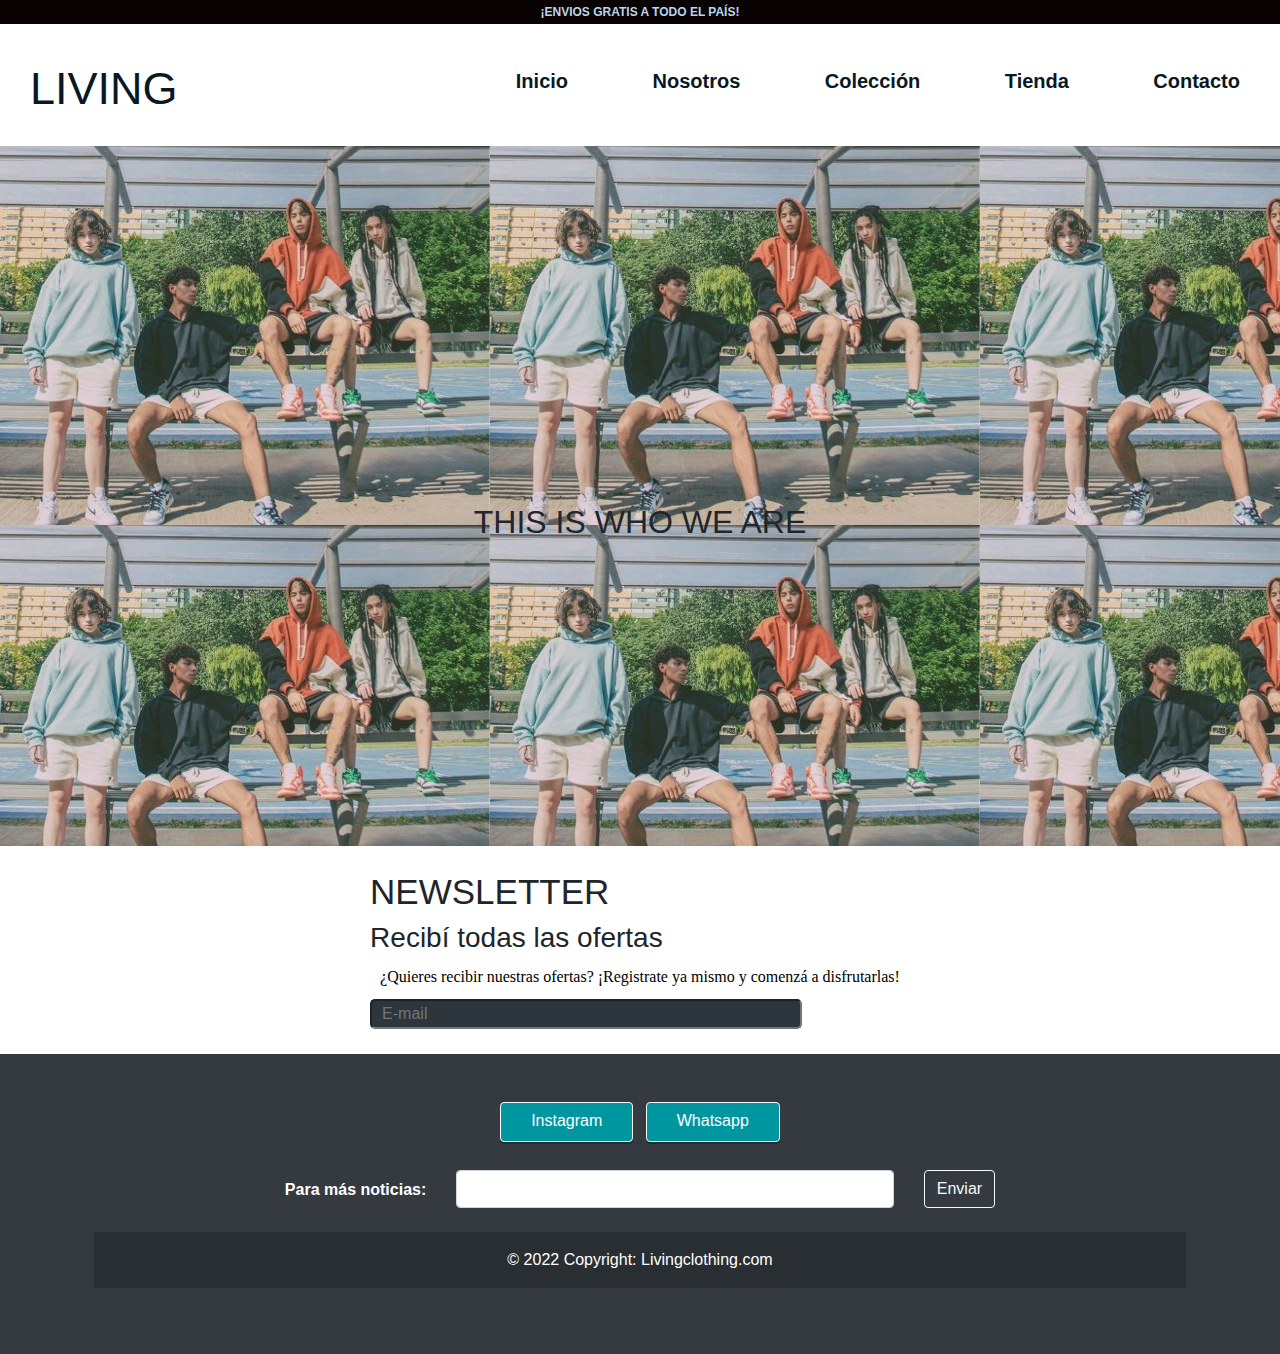
<file: index.html>
<!DOCTYPE html>
<html lang="en">
<head>
    <meta charset="UTF-8">
    <meta http-equiv="X-UA-Compatible" content="IE=edge">
    <meta name="viewport" content="width=device-width, initial-scale=1.0">
    <title>Living Clothing</title>
    <link rel="stylesheet" href="./assets/css/style.css">
    <link rel="shortcut icon" href="./assets/img/logo.jpeg" type="image/x-icon">
    <meta name="viewport" content="width=device-width, initial-scale=1">
    <link rel="stylesheet" href="https://stackpath.bootstrapcdn.com/bootstrap/4.4.1/css/bootstrap.min.css"> 
</head>
<body class="contenedor">
    <div class="encabezado">
        <h4>¡ENVIOS GRATIS A TODO EL PAÍS!</h4>
    </div>
    <header class="header">
        <h1>LIVING</h1>
        <ul>
            <li><a href="./index.html">Inicio</a></li>
            <li><a href="./section/nosotros.html">Nosotros</a></li>
            <li><a href="./section/colección.html">Colección</a></li>
            <li><a href="./section/tienda.html">Tienda</a></li>
            <li><a href="./section/contacto.html">Contacto</a></li>
        </ul>
    </header>

    <section class="sectionInicio">
        <h2>THIS IS WHO WE ARE</h2>
    </section>

    <main class="main">
        <div class="newsletter">
            <h6>NEWSLETTER</h6>
            <h3>Recibí todas las ofertas</h3>
            <p>¿Quieres recibir nuestras ofertas? ¡Registrate ya mismo y comenzá a disfrutarlas!</p>
            <input type="email"  placeholder="E-mail">
        </div>
    </main>

    <footer class="bg-dark text-center text-white">
        <!-- Grid container -->
        <div class="container p-4">
          <!-- Section: Social media -->
          <section class="mb-4">
            <!-- Instagram -->
            <a class="btn btn-outline-light btn-floating m-1" href="https://www.instagram.com/living.clothing/" role="button"
              ><i class="fab fa-instagram-f"></i
            >Instagram</a>
      
            <!-- Whatsapp -->
            <a class="btn btn-outline-light btn-floating m-1" href="https://api.whatsapp.com/send/?phone=541134695280&text&app_absent=0" role="button"
              ><i class="fab fa-Whatsapp"></i
            >Whatsapp</a>
          </section>
          <!-- Section: Social media -->
      
          <!-- Section: Form -->
          <section class="">
            <form action="">
              <!--Grid row-->
              <div class="row d-flex justify-content-center">
                <!--Grid column-->
                <div class="col-auto">
                  <p class="pt-2">
                    <strong>Para más noticias:</strong>
                  </p>
                </div>
                <!--Grid column-->
      
                <!--Grid column-->
                <div class="col-md-5 col-12">
                  <!-- Email input -->
                  <div class="form-outline form-white mb-4">
                    <input type="email" id="form5Example21" class="form-control" />
                  </div>
                </div>
                <!--Grid column-->
      
                <!--Grid column-->
                <div class="col-auto">
                  <!-- Submit button -->
                  <button type="submit" class="btn btn-outline-light mb-4">
                    Enviar
                  </button>
                </div>
                <!--Grid column-->
              </div>
              <!--Grid row-->
            </form>
          </section>
          <!-- Section: Form -->

      
        <!-- Copyright -->
        <div class="text-center p-3" style="background-color: rgba(0, 0, 0, 0.2);">
          © 2022 Copyright:
          <a class="text-white" href="https://mdbootstrap.com/">Livingclothing.com</a>
        </div>
        <!-- Copyright -->
      </footer>
</body>
</html>
</file>
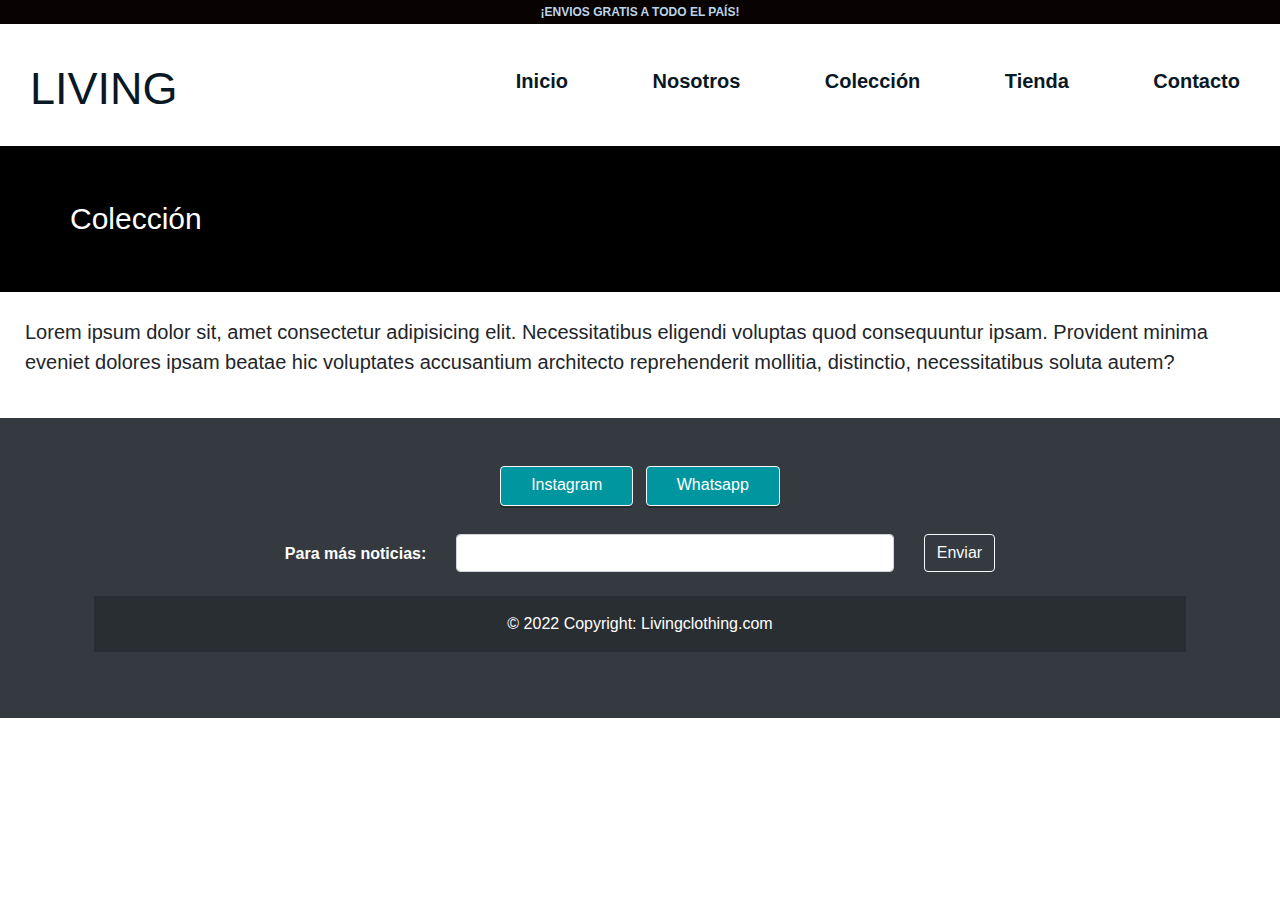
<file: section/colección.html>
<!DOCTYPE html>
<html lang="en">
<head>
    <meta charset="UTF-8">
    <meta http-equiv="X-UA-Compatible" content="IE=edge">
    <meta name="viewport" content="width=device-width, initial-scale=1.0">
    <title>Living Clothing</title>
    <link rel="stylesheet" href="../assets/css/style.css">
    <link rel="shortcut icon" href="../assets/img/logo.jpeg" type="image/x-icon">
    <meta name="viewport" content="width=device-width, initial-scale=1">
    <link rel="stylesheet" href="https://stackpath.bootstrapcdn.com/bootstrap/4.4.1/css/bootstrap.min.css"> 
</head>
<body class="contenedor">
    <div class="encabezado">
        <h4>¡ENVIOS GRATIS A TODO EL PAÍS!</h4>
    </div>
    <header class="header">
        <h1>LIVING</h1>
        <ul>
            <li><a href="../index.html">Inicio</a></li>
            <li><a href="../section/nosotros.html">Nosotros</a></li>
            <li><a href="../section/colección.html">Colección</a></li>
            <li><a href="../section/tienda.html">Tienda</a></li>
            <li><a href="../section/contacto.html">Contacto</a></li>
        </ul>
    </header>
    <section class="section2">
        <div class="col-3 col-md-6 col-lg-12">
            <h3>Colección</h3>
        </div>    
    </section>
    <main class="main">
        <p class="lead" class="col-3 col-md-6 col-lg-12">Lorem ipsum dolor sit, amet consectetur adipisicing elit. Necessitatibus eligendi voluptas quod consequuntur ipsam. Provident minima eveniet dolores ipsam beatae hic voluptates accusantium architecto reprehenderit mollitia, distinctio, necessitatibus soluta autem?</p>

    </main>
    <footer class="bg-dark text-center text-white">
        <!-- Grid container -->
        <div class="container p-4">
          <!-- Section: Social media -->
          <section class="mb-4">
            <!-- Instagram -->
            <a class="btn btn-outline-light btn-floating m-1" href="https://www.instagram.com/living.clothing/" role="button"
              ><i class="fab fa-instagram-f"></i
            >Instagram</a>
      
            <!-- Whatsapp -->
            <a class="btn btn-outline-light btn-floating m-1" href="https://api.whatsapp.com/send/?phone=541134695280&text&app_absent=0" role="button"
              ><i class="fab fa-Whatsapp"></i
            >Whatsapp</a>
          </section>
          <!-- Section: Social media -->
      
          <!-- Section: Form -->
          <section class="">
            <form action="">
              <!--Grid row-->
              <div class="row d-flex justify-content-center">
                <!--Grid column-->
                <div class="col-auto">
                  <p class="pt-2">
                    <strong>Para más noticias:</strong>
                  </p>
                </div>
                <!--Grid column-->
      
                <!--Grid column-->
                <div class="col-md-5 col-12">
                  <!-- Email input -->
                  <div class="form-outline form-white mb-4">
                    <input type="email" id="form5Example21" class="form-control" />
                  </div>
                </div>
                <!--Grid column-->
      
                <!--Grid column-->
                <div class="col-auto">
                  <!-- Submit button -->
                  <button type="submit" class="btn btn-outline-light mb-4">
                    Enviar
                  </button>
                </div>
                <!--Grid column-->
              </div>
              <!--Grid row-->
            </form>
          </section>
          <!-- Section: Form -->

      
        <!-- Copyright -->
        <div class="text-center p-3" style="background-color: rgba(0, 0, 0, 0.2);">
          © 2022 Copyright:
          <a class="text-white" href="https://mdbootstrap.com/">Livingclothing.com</a>
        </div>
        <!-- Copyright -->
      </footer>
</body>
</html>
</file>
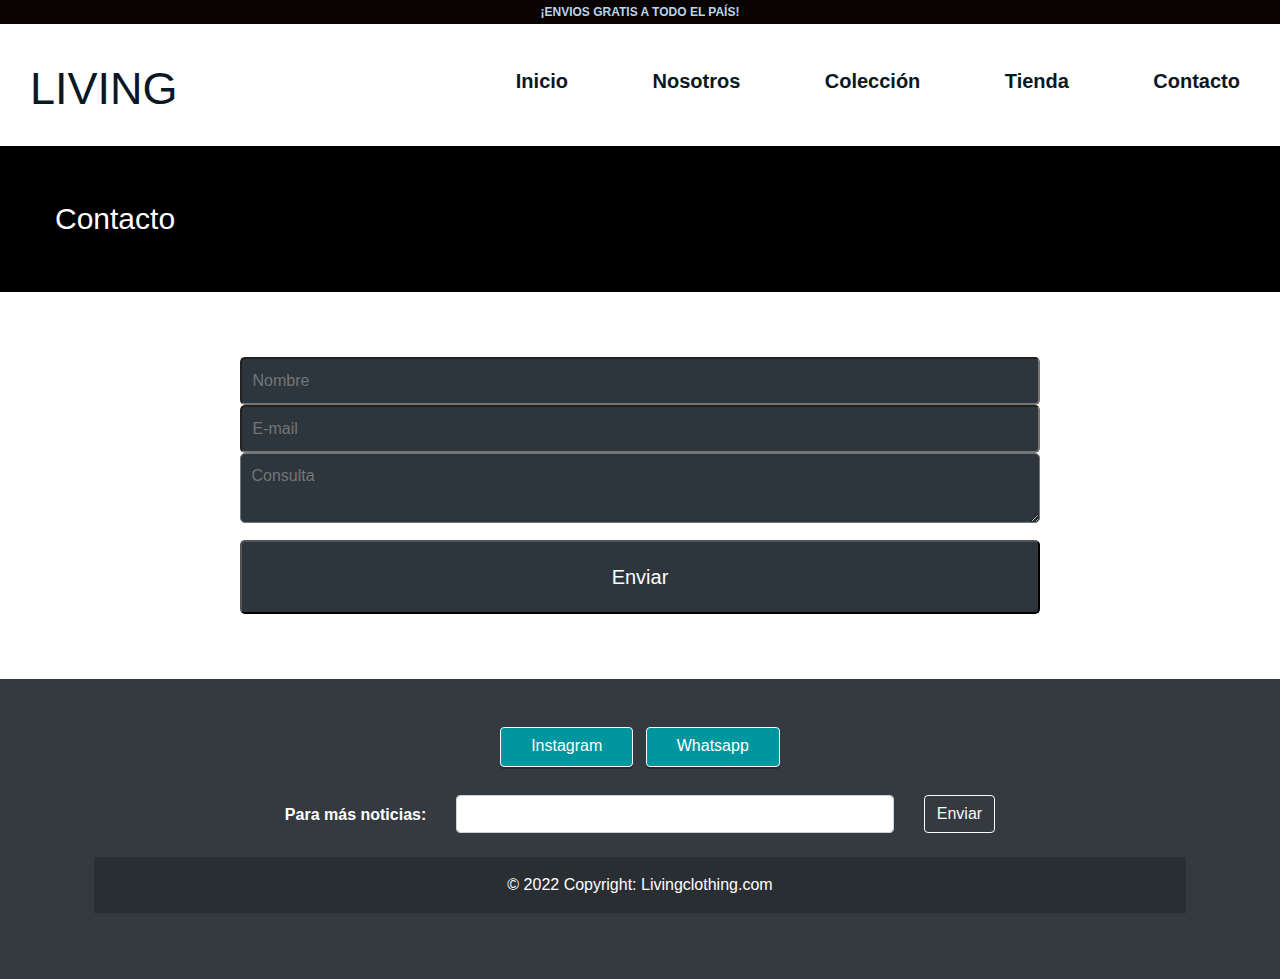
<file: section/contacto.html>
<!DOCTYPE html>
<html lang="en">
<head>
    <meta charset="UTF-8">
    <meta http-equiv="X-UA-Compatible" content="IE=edge">
    <meta name="viewport" content="width=device-width, initial-scale=1.0">
    <title>Living Clothing</title>
    <link rel="stylesheet" href="../assets/css/style.css">
    <link rel="shortcut icon" href="../assets/img/logo.jpeg" type="image/x-icon">
    <meta name="viewport" content="width=device-width, initial-scale=1">
    <meta name="keywords"  content="ROPA, BUZOS, MODA, OVERSIZE">
    <link rel="stylesheet" href="https://stackpath.bootstrapcdn.com/bootstrap/4.4.1/css/bootstrap.min.css"> 
</head>
<body class="contenedor">
    <div class="encabezado">
        <h4>¡ENVIOS GRATIS A TODO EL PAÍS!</h4>
    </div>
    <header class="header">
        <h1>LIVING</h1>
        <ul>
            <li><a href="../index.html">Inicio</a></li>
            <li><a href="../section/nosotros.html">Nosotros</a></li>
            <li><a href="../section/colección.html">Colección</a></li>
            <li><a href="../section/tienda.html">Tienda</a></li>
            <li><a href="../section/contacto.html">Contacto</a></li>
        </ul>
    </header>
    <section class="section2">
        <div>
            <h3>Contacto</h3>
          </section>
          <main class="main">
        <div class="contactos">
        <article class="contacto">
            <form action="gest">
              <input name="nombre" placeholder="Nombre">
              <input type="email"  placeholder="E-mail">
              <textarea name="Consulta" placeholder="Consulta"></textarea>
              </select>
              <input class="boton" type="submit" value="Enviar" id="boton">
            </form>
          </article>
        </div>
      </div> 
    </main> 


<footer class="bg-dark text-center text-white">
    <!-- Grid container -->
    <div class="container p-4">
      <!-- Section: Social media -->
      <section class="mb-4">
        <!-- Instagram -->
        <a class="btn btn-outline-light btn-floating m-1" href="https://www.instagram.com/living.clothing/" role="button"
          ><i class="fab fa-instagram-f"></i
        >Instagram</a>
  
        <!-- Whatsapp -->
        <a class="btn btn-outline-light btn-floating m-1" href="https://api.whatsapp.com/send/?phone=541134695280&text&app_absent=0" role="button"
          ><i class="fab fa-Whatsapp"></i
        >Whatsapp</a>
      </section>
      <!-- Section: Social media -->
  
      <!-- Section: Form -->
      <section class="">
        <form action="">
          <!--Grid row-->
          <div class="row d-flex justify-content-center">
            <!--Grid column-->
            <div class="col-auto">
              <p class="pt-2">
                <strong>Para más noticias:</strong>
              </p>
            </div>
            <!--Grid column-->
  
            <!--Grid column-->
            <div class="col-md-5 col-12">
              <!-- Email input -->
              <div class="form-outline form-white mb-4">
                <input type="email" id="form5Example21" class="form-control" />
              </div>
            </div>
            <!--Grid column-->
  
            <!--Grid column-->
            <div class="col-auto">
              <!-- Submit button -->
              <button type="submit" class="btn btn-outline-light mb-4">
                Enviar
              </button>
            </div>
            <!--Grid column-->
          </div>
          <!--Grid row-->
        </form>
      </section>
      <!-- Section: Form -->

  
    <!-- Copyright -->
    <div class="text-center p-3" style="background-color: rgba(0, 0, 0, 0.2);">
      © 2022 Copyright:
      <a class="text-white" href="https://mdbootstrap.com/">Livingclothing.com</a>
    </div>
    <!-- Copyright -->
  </footer>
</body>
</html>
</file>
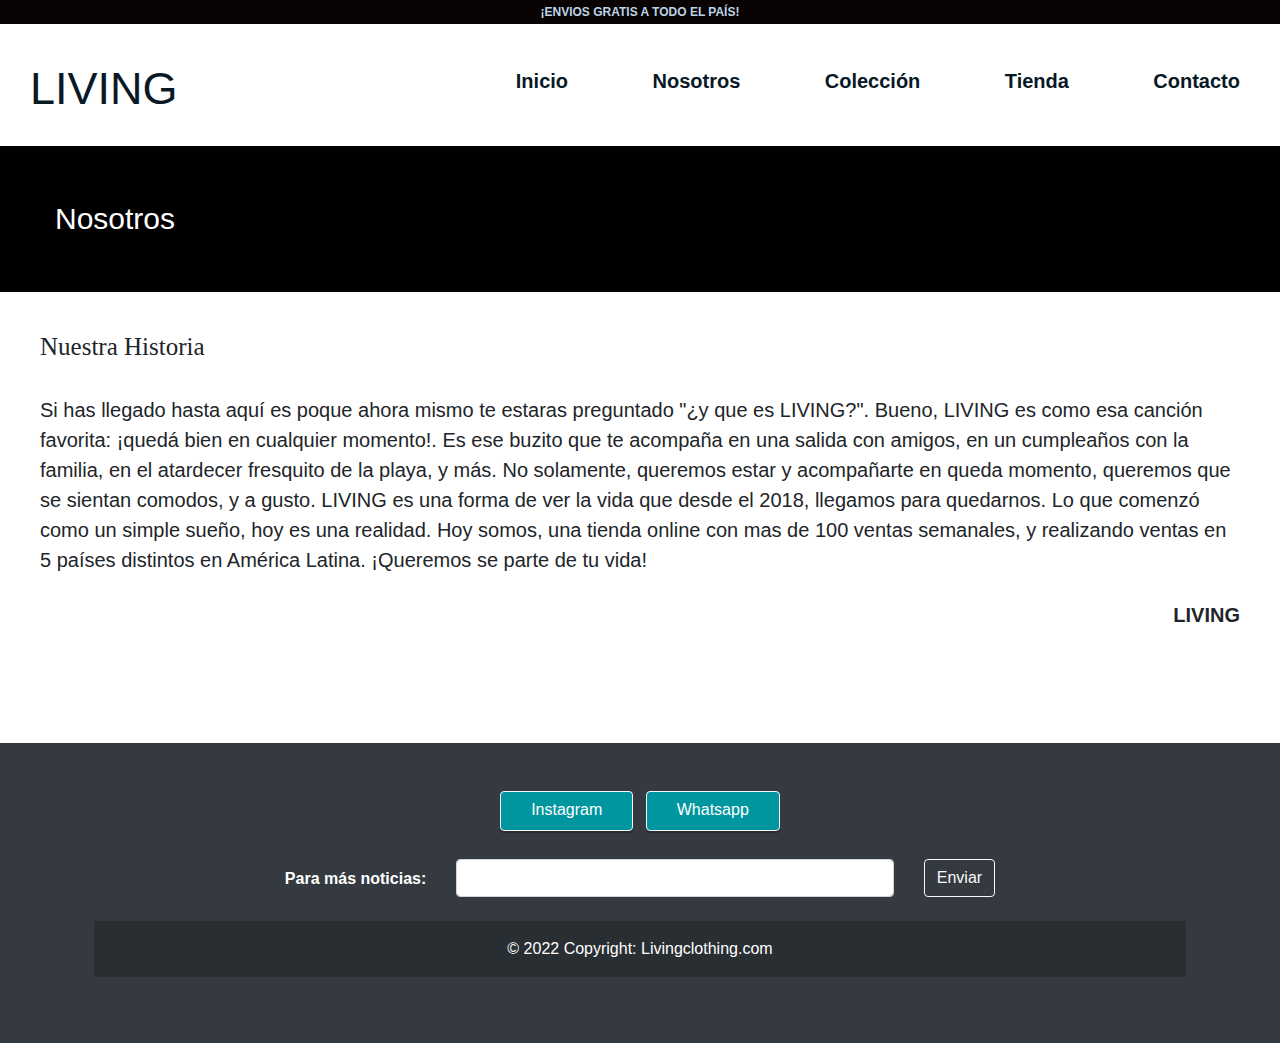
<file: section/nosotros.html>
<!DOCTYPE html>
<html lang="en">
<head>
    <meta charset="UTF-8">
    <meta http-equiv="X-UA-Compatible" content="IE=edge">
    <meta name="viewport" content="width=device-width, initial-scale=1.0">
    <title>Living Clothing</title>
    <link rel="stylesheet" href="../assets/css/style.css">
    <link rel="shortcut icon" href="../assets/img/logo.jpeg" type="image/x-icon">
    <meta name="keywords"  content="ROPA, BUZOS, MODA, OVERSIZE">
    <meta name="viewport" content="width=device-width, initial-scale=1">
    <link rel="stylesheet" href="https://stackpath.bootstrapcdn.com/bootstrap/4.4.1/css/bootstrap.min.css"> 
</head>
<body class="contenedor">
    <div class="encabezado">
        <h4>¡ENVIOS GRATIS A TODO EL PAÍS!</h4>
    </div>
    <header class="header">
        <h1>LIVING</h1>
        <ul>
            <li><a href="../index.html">Inicio</a></li>
            <li><a href="../section/nosotros.html">Nosotros</a></li>
            <li><a href="../section/colección.html">Colección</a></li>
            <li><a href="../section/tienda.html">Tienda</a></li>
            <li><a href="../section/contacto.html">Contacto</a></li>
        </ul>
    </header>
    <section class="section2">
        <div>
            <h3>Nosotros</h3>
        </div>
    </section>

    <main class="main">
        <div class="nuestraHistoria">
            <div>   
                <h4 >Nuestra Historia</h4>
            </div> 
            <div>
            <p>Si has llegado hasta aquí es poque ahora mismo te estaras preguntado "¿y que es LIVING?". 
                Bueno, LIVING es como esa canción favorita: ¡quedá bien en cualquier momento!. Es ese buzito que te acompaña en una salida con amigos, en un cumpleaños con la familia, en el atardecer fresquito de la playa, y más. 
                No solamente, queremos estar y acompañarte en queda momento, queremos que se sientan comodos, y a gusto. 
                LIVING es una forma de ver la vida que desde el 2018, llegamos para quedarnos. 
                Lo que comenzó como un simple sueño, hoy es una realidad. 
                Hoy somos, una tienda online con mas de 100 ventas semanales, y realizando ventas en 5 países distintos en América Latina.
                ¡Queremos se parte de tu vida!                        
                <p class="text-right">   <strong>LIVING</strong></p>
           </p>
         </div>
        </div>
        <br>
        <br>
    </main>


    <footer class="bg-dark text-center text-white">
        <!-- Grid container -->
        <div class="container p-4">
          <!-- Section: Social media -->
          <section class="mb-4">
            <!-- Instagram -->
            <a class="btn btn-outline-light btn-floating m-1" href="https://www.instagram.com/living.clothing/" role="button"
              ><i class="fab fa-instagram-f"></i
            >Instagram</a>
      
            <!-- Whatsapp -->
            <a class="btn btn-outline-light btn-floating m-1" href="https://api.whatsapp.com/send/?phone=541134695280&text&app_absent=0" role="button"
              ><i class="fab fa-Whatsapp"></i
            >Whatsapp</a>
          </section>
          <!-- Section: Social media -->
      
          <!-- Section: Form -->
          <section class="">
            <form action="">
              <!--Grid row-->
              <div class="row d-flex justify-content-center">
                <!--Grid column-->
                <div class="col-auto">
                  <p class="pt-2">
                    <strong>Para más noticias:</strong>
                  </p>
                </div>
                <!--Grid column-->
      
                <!--Grid column-->
                <div class="col-md-5 col-12">
                  <!-- Email input -->
                  <div class="form-outline form-white mb-4">
                    <input type="email" id="form5Example21" class="form-control" />
                  </div>
                </div>
                <!--Grid column-->
      
                <!--Grid column-->
                <div class="col-auto">
                  <!-- Submit button -->
                  <button type="submit" class="btn btn-outline-light mb-4">
                    Enviar
                  </button>
                </div>
                <!--Grid column-->
              </div>
              <!--Grid row-->
            </form>
          </section>
          <!-- Section: Form -->

      
        <!-- Copyright -->
        <div class="text-center p-3" style="background-color: rgba(0, 0, 0, 0.2);">
          © 2022 Copyright:
          <a class="text-white" href="https://mdbootstrap.com/">Livingclothing.com</a>
        </div>
        <!-- Copyright -->
      </footer>
</body>
</html>
</file>
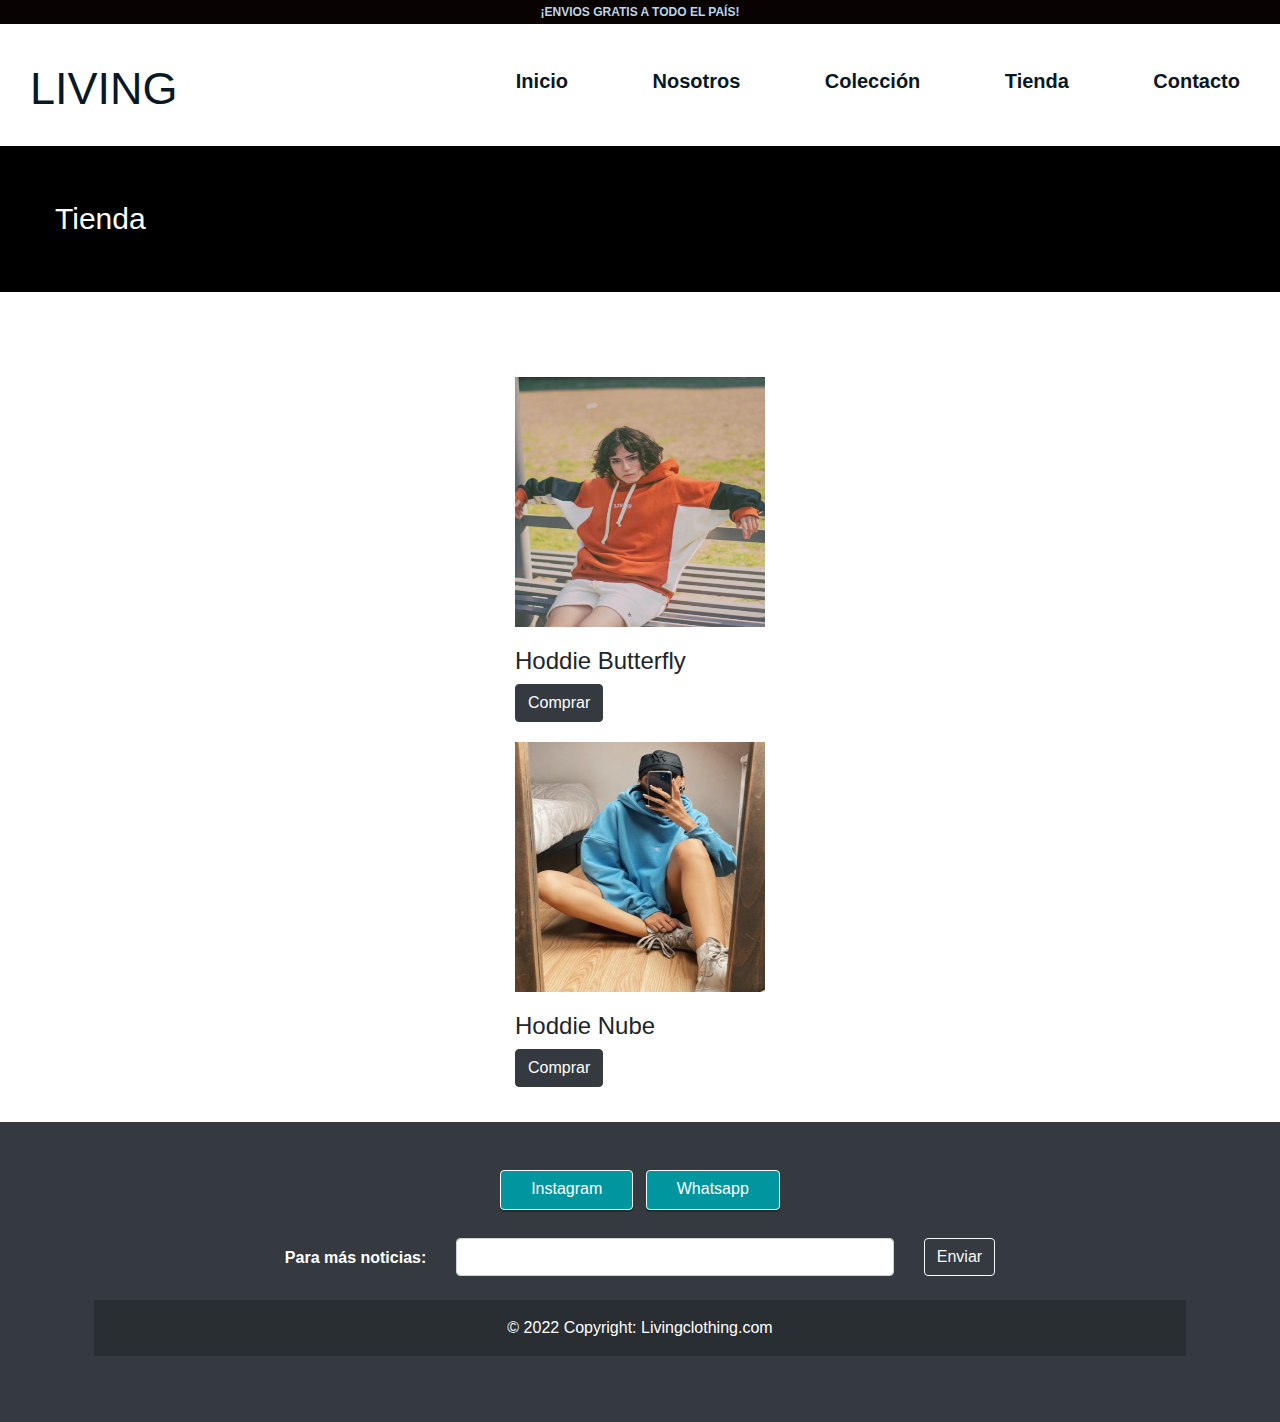
<file: section/tienda.html>
<!DOCTYPE html>
<html lang="en">
<head>
    <meta charset="UTF-8">
    <meta http-equiv="X-UA-Compatible" content="IE=edge">
    <meta name="viewport" content="width=device-width, initial-scale=1.0">
    <title>Living Clothing</title>
    <link rel="stylesheet" href="../assets/css/style.css">
    <link rel="shortcut icon" href="../assets/img/logo.jpeg" type="image/x-icon">
    <meta name="viewport" content="width=device-width, initial-scale=1">
    <meta name="keywords"  content="ROPA, BUZOS, MODA, OVERSIZE">
    <link rel="stylesheet" href="https://stackpath.bootstrapcdn.com/bootstrap/4.4.1/css/bootstrap.min.css"> 
</head>
<body class="contenedor">
    <div class="encabezado">
        <h4>¡ENVIOS GRATIS A TODO EL PAÍS!</h4>
    </div>
    <header class="header">
        <h1>LIVING</h1>
        <ul>
            <li><a href="../index.html">Inicio</a></li>
            <li><a href="../section/nosotros.html">Nosotros</a></li>
            <li><a href="../section/colección.html">Colección</a></li>
            <li><a href="../section/tienda.html">Tienda</a></li>
            <li><a href="../section/contacto.html">Contacto</a></li>
        </ul>
    </header>
 
        <section class="section2">
            <div>
            <h3>Tienda</h3>
             </div>  
            </section>
             <main class="main">
            <div class="tarjetas">
                <div class="tarjetasTienda">
                    <img src="../assets/img/hoddie bfly.jpeg" alt="">
                <div class="tarjetasTienda__Info"> 
                     <h4>Hoddie Butterfly</h4>
                     <button type="button" class="btn btn-dark">Comprar</button>
                </div>
                <div class="tarjetasTienda">
                    <img src="../assets/img/hoddie nube.jpeg" alt="">
                <div class="tarjetasTienda__Info"> 
                     <h4>Hoddie Nube</h4>
                     <button type="button" class="btn btn-dark">Comprar</button>
                </div>
                </div>
                </div>   
        
      </main>
    
        <footer class="bg-dark text-center text-white">
            <!-- Grid container -->
            <div class="container p-4">
              <!-- Section: Social media -->
              <section class="mb-4">
                <!-- Instagram -->
                <a class="btn btn-outline-light btn-floating m-1" href="https://www.instagram.com/living.clothing/" role="button"
                  ><i class="fab fa-instagram-f"></i
                >Instagram</a>
          
                <!-- Whatsapp -->
                <a class="btn btn-outline-light btn-floating m-1" href="https://api.whatsapp.com/send/?phone=541134695280&text&app_absent=0" role="button"
                  ><i class="fab fa-Whatsapp"></i
                >Whatsapp</a>
              </section>
              <!-- Section: Social media -->
          
              <!-- Section: Form -->
              <section class="">
                <form action="">
                  <!--Grid row-->
                  <div class="row d-flex justify-content-center">
                    <!--Grid column-->
                    <div class="col-auto">
                      <p class="pt-2">
                        <strong>Para más noticias:</strong>
                      </p>
                    </div>
                    <!--Grid column-->
          
                    <!--Grid column-->
                    <div class="col-md-5 col-12">
                      <!-- Email input -->
                      <div class="form-outline form-white mb-4">
                        <input type="email" id="form5Example21" class="form-control" />
                      </div>
                    </div>
                    <!--Grid column-->
          
                    <!--Grid column-->
                    <div class="col-auto">
                      <!-- Submit button -->
                      <button type="submit" class="btn btn-outline-light mb-4">
                        Enviar
                      </button>
                    </div>
                    <!--Grid column-->
                  </div>
                  <!--Grid row-->
                </form>
              </section>
              <!-- Section: Form -->
    
          
            <!-- Copyright -->
            <div class="text-center p-3" style="background-color: rgba(0, 0, 0, 0.2);">
              © 2022 Copyright:
              <a class="text-white" href="https://mdbootstrap.com/">Livingclothing.com</a>
            </div>
            <!-- Copyright -->
          </footer>
</body>
</html>
</file>
<file: assets/css/style.css>
*{
    margin: 0;
    padding: 0;
    }

.encabezado{
    grid-area: div;
    background-color: rgb(8, 2, 2);
}

.encabezado h4{   
    font-size: 12px;
    text-align: center;
    color: rgb(188, 212, 231);
    font-weight: bolder;
    padding: 5px;
    font-family:'Lucida Sans', 'Lucida Sans Regular', 'Lucida Grande', 'Lucida Sans Unicode', Geneva, Verdana, sans-serif
}

.header{
    grid-area: header;
    display: flex;
    justify-content: space-between;
    align-items: center;
}

.header h1{
    color: rgb(9, 24, 37);
    font-size: 45px;
    margin: 30px;
}

.header ul li{
  list-style: none;
  
    display: inline-block;
    font-size: 20px;
    padding: 25px;
}

.header ul li :hover{
  color: black;
  text-decoration: none; 
}
.header a{
    text-decoration: none;
    color: rgb(9, 24, 37);
    padding: 15px;
    font-family: Montserrat,sans-serif;
    font-weight: bolder;

}

@media screen and (max-width: 380px){
  .contenedor{
    width: auto;
  }
  .sectionInicio{
    width: auto;
  }
  .header{
    width: auto;
  }
  .newsletter{
    width: 100%;
  }
  footer{
    width: 100%;
  }
}

@media screen and (max-width: 540px){
  .contenedor{
    width: auto;
  }
  ul {
    font-size: 5px;
  }
  .sectionInicio{
    width: auto;
  }
  .header{
    width: auto;
    height: auto;
  }
  .newsletter{
    width: 100%;
  }
  .nuestraHistoria{
    width: auto;
    height: auto;
  }
  footer{
    width: 100%;
  }
}

@media screen and (max-width: 980px){
  .contenedor{
    width: auto;
  }
  .sectionInicio{
    width: auto;
  }
  .section2{
    width: auto;
  }
  .header{
    width: auto;
    height: auto;
  }
  .newsletter{
    width: 100%;
  }
  .nuestraHistoria{
    width: auto;
    height: auto;
  }
  footer{
    width: 100%;
  }
}

.sectionInicio{
    grid-area: section;
    height: 700px;
    background-image: url(../img/Home.jpeg);
    display: flex;
    justify-content: center;
    align-items: center;
    color: rgb(32, 38, 43);
    font-size: 35px;
    padding-top: 60px;
}

.sectionInicio h2:hover{
    font-size: 80px;
    color: #fff;
}

.section2{
    grid-area: section;
    background-color: rgb(0, 0, 0);
    display: flex;
    padding: 40px;
}

.tarjetas{
    justify-content: center;
    align-items: center;
    margin-top: 50px;
}
.section2 h3{
    font-size: 30px;
    margin: 15px;
    color: #ffffff;
    font-family: Montserrat,sans-serif;
}

.animacionSection{
    height:  100px;
    transition: 2s;
}

.animacionSection:hover{
    height: 200px;
}

.section2 h4{
    font-size: 20px;
    margin: 15px;
    color: #ffffff;
    font-family: Montserrat,sans-serif;
}

.tarjetasTienda img{
    width: 250px;
    height: 250px;
    margin: 10px;
}
.tarjetasTienda__Info{
    margin: 10px;
}


.main{
    grid-area: main;
    height: auto;
    display: flex;
    flex-direction: column;
    align-items: center;
    justify-content: center;
    padding: 25px;
}

.newsletter h6 {
    font-size: 35px;
    font-family: Impact, Haettenschweiler, 'Arial Narrow Bold', sans-serif;
    transition: font-size 1s;
}

.newsletter h6:hover{
    font-size: 50px;
}

.newsletter p{
    color: black;
    font-family: 'Times New Roman', Times, serif;
    margin: 10px;
}

footer{
    grid-area: footer;
    padding: 20px;
    height: 300px;
    width: auto;
}



.contactos{
     width: 100%;
     height: 100%;
}

.contacto {
  display: flex;
  justify-content: center;
  margin: 40px;

}

article{
    width: auto;

}

form{
    background: rgba (1,0,0,0.4);
    border-radius: 5px; 
    justify-content: center;
    align-items: center;

}

input, textarea{
    width: 100%;
    padding: 10px;
    box-sizing: border-box;
    background: rgb(45, 53, 61);
    color: rgb(253, 253, 253);
    border-radius: 5px;
    font-size: 25px;
  
}

.newsletter input{
    width: 80%;
    height: 30px;
    transition: height 2s,width 1s;
}
.newsletter input:hover    {
    width: 600px;
    height: 50px;
}

#boton{
    background: rgb(45, 53, 61);
    color: #fff;
    padding: 20px;
    margin-top:  10px;
    font-size: 20px;
}

#botton:hover{
    cursor: pointer;
}

.nuestraHistoria h4{
    padding: 15px;
    font-size: 25px;
    font-family: Cambria, Cochin, Georgia, Times, 'Times New Roman', serif;
}

.nuestraHistoria p{
    margin: 5px;
    padding: 10px;
    font-size: 20px;
}

@font-face {
    font-family: 'Source Sans Pro';
    font-style: normal;
    font-weight: 200;
    src: url(https://fonts.gstatic.com/s/sourcesanspro/v21/6xKydSBYKcSV-LCoeQqfX1RYOo3i94_wlxdr.ttf) format('truetype');
  }
  @font-face {
    font-family: 'Source Sans Pro';
    font-style: normal;
    font-weight: 300;
    src: url(https://fonts.gstatic.com/s/sourcesanspro/v21/6xKydSBYKcSV-LCoeQqfX1RYOo3ik4zwlxdr.ttf) format('truetype');
  }
  @font-face {
    font-family: 'Source Sans Pro';
    font-style: normal;
    font-weight: 400;
    src: url(https://fonts.gstatic.com/s/sourcesanspro/v21/6xK3dSBYKcSV-LCoeQqfX1RYOo3qOK7g.ttf) format('truetype');
  }
  @font-face {
    font-family: 'Source Sans Pro';
    font-style: normal;
    font-weight: 600;
    src: url(https://fonts.gstatic.com/s/sourcesanspro/v21/6xKydSBYKcSV-LCoeQqfX1RYOo3i54rwlxdr.ttf) format('truetype');
  }
  @font-face {
    font-family: 'Source Sans Pro';
    font-style: normal;
    font-weight: 700;
    src: url(https://fonts.gstatic.com/s/sourcesanspro/v21/6xKydSBYKcSV-LCoeQqfX1RYOo3ig4vwlxdr.ttf) format('truetype');
  }
  @font-face {
    font-family: 'Source Sans Pro';
    font-style: normal;
    font-weight: 900;
    src: url(https://fonts.gstatic.com/s/sourcesanspro/v21/6xKydSBYKcSV-LCoeQqfX1RYOo3iu4nwlxdr.ttf) format('truetype');
  }
  body {
    background: #dce1df;
    color: #4f585e;
    font-family: 'Source Sans Pro', sans-serif;
    text-rendering: optimizeLegibility;
  }
  a.btn {
    background: #0096a0;
    border-radius: 4px;
    box-shadow: 0 2px 0px 0 rgba(0, 0, 0, 0.25);
    color: #ffffff;
    display: inline-block;
    padding: 6px 30px 8px;
    position: relative;
    text-decoration: none;
    transition: all 0.1s 0s ease-out;
  }
  .no-touch a.btn:hover {
    background: #00a2ad;
    box-shadow: 0px 8px 2px 0 rgba(0, 0, 0, 0.075);
    transform: translateY(-2px);
    transition: all 0.25s 0s ease-out;
  }
  .no-touch a.btn:active,
  a.btn:active {
    background: #008a93;
    box-shadow: 0 1px 0px 0 rgba(255, 255, 255, 0.25);
    transform: translate3d(0, 1px, 0);
    transition: all 0.025s 0s ease-out;
  }
  div.cards {
    margin: 80px auto;
    max-width: 960px;
    text-align: center;
  }
  div.card {
    background: #ffffff;
    display: inline-block;
    margin: 8px;
    max-width: 300px;
    perspective: 1000;
    position: relative;
    text-align: left;
    transition: all 0.3s 0s ease-in;
    width: 300px;
    z-index: 1;
  }
  div.card img {
    max-width: 300px;
  }
  div.card .card__image-holder {
    background: rgba(0, 0, 0, 0.1);
    height: auto;
    padding-bottom: 5%;
  }
  div.card div.card-title {
    background: #ffffff;
    padding: 6px 15px 10px;
    position: relative;
    z-index: 0;
  }
  div.card div.card-title a.toggle-info {
    border-radius: 32px;
    height: 32px;
    padding: 0;
    position: absolute;
    right: 15px;
    top: 10px;
    width: 32px;
  }
  div.card div.card-title a.toggle-info span {
    background: #ffffff;
    display: block;
    height: 2px;
    position: absolute;
    top: 16px;
    transition: all 0.15s 0s ease-out;
    width: 12px;
  }
  div.card div.card-title a.toggle-info span.left {
    right: 14px;
    transform: rotate(45deg);
  }
  div.card div.card-title a.toggle-info span.right {
    left: 14px;
    transform: rotate(-45deg);
  }
  div.card div.card-title h2 {
    font-size: 24px;
    font-weight: 700;
    letter-spacing: -0.05em;
    margin: 0;
    padding: 0;
  }
  div.card div.card-title h2 small {
    display: block;
    font-size: 18px;
    font-weight: 600;
    letter-spacing: -0.025em;
  }
  div.card div.card-description {
    padding: 0 15px 10px;
    position: relative;
    font-size: 14px;
  }
  div.card div.card-actions {
    box-shadow: 0 2px 0px 0 rgba(0, 0, 0, 0.075);
    padding: 10px 15px 20px;
    text-align: center;
  }
  div.card div.card-flap {
    background: #d9d9d9;
    position: absolute;
    width: 100%;
    transform-origin: top;
    transform: rotateX(-90deg);
  }
  div.card div.flap1 {
    transition: all 0.3s 0.3s ease-out;
    z-index: -1;
  }
  div.card div.flap2 {
    transition: all 0.3s 0s ease-out;
    z-index: -2;
  }
  div.cards.showing div.card {
    cursor: pointer;
    opacity: 0.6;
    transform: scale(0.88);
  }
  .no-touch div.cards.showing div.card:hover {
    opacity: 0.94;
    transform: scale(0.92);
  }
  div.card.show {
    opacity: 1 !important;
    transform: scale(1) !important;
  }
  div.card.show div.card-title a.toggle-info {
    background: #ff6666 !important;
  }
  div.card.show div.card-title a.toggle-info span {
    top: 15px;
  }
  div.card.show div.card-title a.toggle-info span.left {
    right: 10px;
  }
  div.card.show div.card-title a.toggle-info span.right {
    left: 10px;
  }
  div.card.show div.card-flap {
    background: #ffffff;
    transform: rotateX(0deg);
  }
  div.card.show div.flap1 {
    transition: all 0.3s 0s ease-out;
  }
  div.card.show div.flap2 {
    transition: all 0.3s 0.2s ease-out;
  }
</file>
